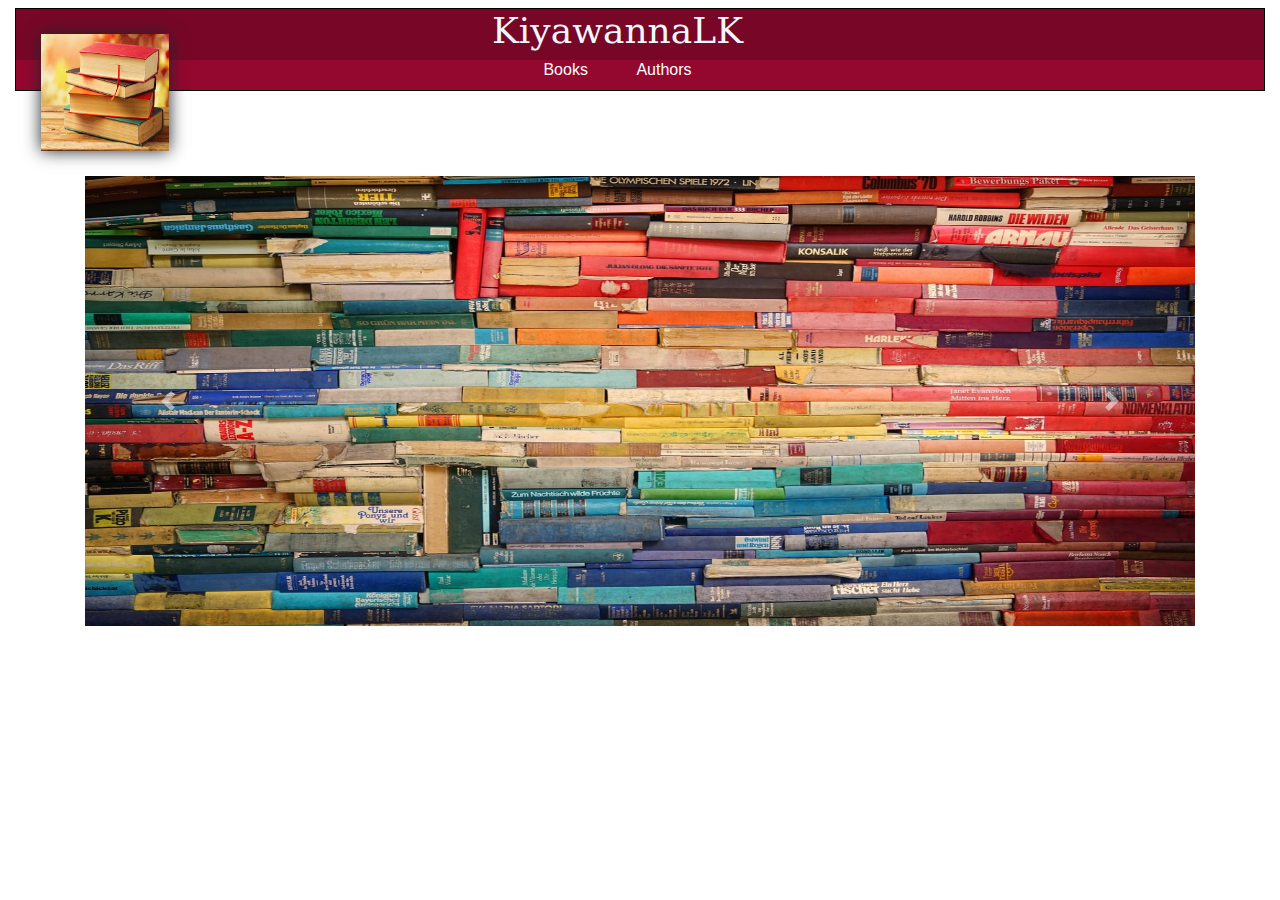
<file: index.html>
<!doctype html>
<html>
<head>
<meta charset="utf-8">
<meta name="viewport" content="width=device-width, initial-scale=1, shrink-to-fit=no">
<link rel="stylesheet" href="https://stackpath.bootstrapcdn.com/bootstrap/4.4.1/css/bootstrap.min.css" integrity="sha384-Vkoo8x4CGsO3+Hhxv8T/Q5PaXtkKtu6ug5TOeNV6gBiFeWPGFN9MuhOf23Q9Ifjh" crossorigin="anonymous">
<link rel="stylesheet" type="text/css" href="ASSIGNMENT.css">
<title>Untitled Document</title>
</head>

<body >
	<div class="container-fluid mt-2">
		<div class="row"> <!---------header-1--------->
			<div class="col-12">
				<div class="one">
					<div class="pic"> <!---------header-1-pic--------->
						<a href="index.html"><img src="img/bkkk.jpg" width="128" height="117" border="1"></a>
					</div>

					<h1 class="col-10">KiyawannaLK</h1>
		  
					<div class="two"> <!---------header-1-btn--------->
						<h6 class="col-10" >
						<!--<button class="btn btn-sm btn-outline-light">Books</button>
						<button onclick="book1.html" class="btn btn-sm btn-outline-light" >Authors</button-->
							<a href="book.html" >Books</a>
							<a href="Authors.html" >Authors</a>
						</h6>

					</div>
				</div>
			</div>
		</div>	
	</div>
	<div class="container">
		<div class="carousel slide" data-ride="carousel" id="imgg">
			<div class="carousel-inner">
				<div class="carousel-item active">
					<img src="img/img1.jpg" width="100%;" height="450" border="1">
				</div>
				<div class="carousel-item">
					<img src="img/img2.jpg" width="100%;" height="450" border="1">
				</div>
				<div class="carousel-item">
					<img src="img/img3.jpg" width="100%;" height="450" border="1">
				</div>
			</div>
			<!-- Left and right controls -->
			<a class="carousel-control-prev" href="#imgg" data-slide="prev">
			  <span class="carousel-control-prev-icon"></span>
			</a>
			<a class="carousel-control-next" href="#imgg" data-slide="next">
			  <span class="carousel-control-next-icon"></span>
			</a>
		</div>
	</div>
	<div class="container">

	</div>
	
	<script src="https://code.jquery.com/jquery-3.4.1.slim.min.js" crossorigin="anonymous"></script>
	<script src="https://code.jquery.com/jquery-3.4.1.slim.min.js" integrity="sha384-J6qa4849blE2+poT4WnyKhv5vZF5SrPo0iEjwBvKU7imGFAV0wwj1yYfoRSJoZ+n" crossorigin="anonymous"></script>
	<script src="https://cdn.jsdelivr.net/npm/popper.js@1.16.0/dist/umd/popper.min.js" integrity="sha384-Q6E9RHvbIyZFJoft+2mJbHaEWldlvI9IOYy5n3zV9zzTtmI3UksdQRVvoxMfooAo" crossorigin="anonymous"></script>
	<script src="https://stackpath.bootstrapcdn.com/bootstrap/4.4.1/js/bootstrap.min.js" integrity="sha384-wfSDF2E50Y2D1uUdj0O3uMBJnjuUD4Ih7YwaYd1iqfktj0Uod8GCExl3Og8ifwB6" crossorigin="anonymous"></script>
</body>
</file>
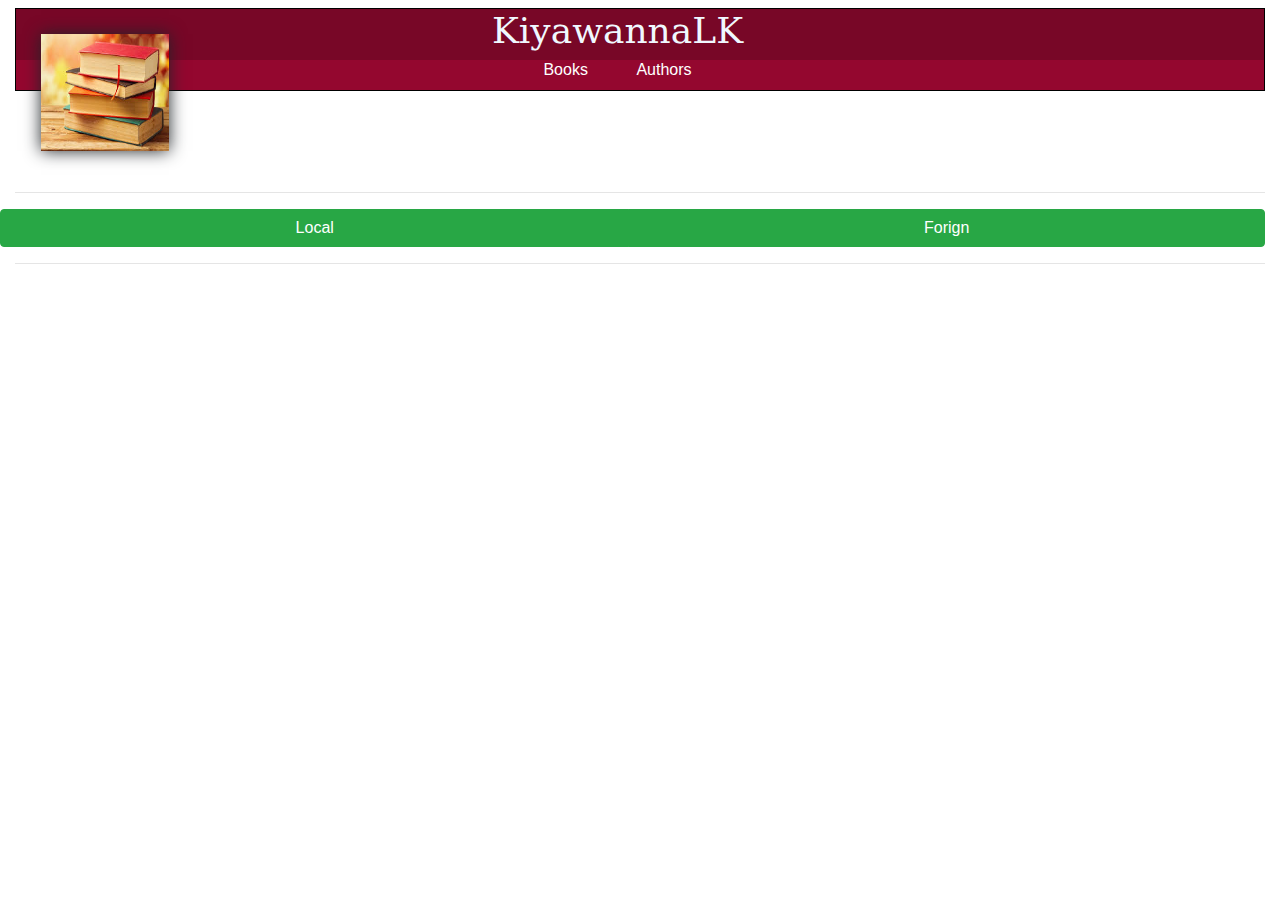
<file: Authors.html>
<html>
<head>
<meta charset="utf-8">
<meta name="viewport" content="width=device-width, initial-scale=1, shrink-to-fit=no">
<link rel="stylesheet" href="https://stackpath.bootstrapcdn.com/bootstrap/4.4.1/css/bootstrap.min.css" integrity="sha384-Vkoo8x4CGsO3+Hhxv8T/Q5PaXtkKtu6ug5TOeNV6gBiFeWPGFN9MuhOf23Q9Ifjh" crossorigin="anonymous">
<link rel="stylesheet" type="text/css" href="ASSIGNMENT.css">
<title>Untitled Document</title>
</head>

<body bgcolor="#A773C5">
	<div class="container-fluid mt-2">
		<div class="row"> <!---------header-1--------->
			<div class="col-12">
				<div class="one">
					<div class="pic"> <!---------header-1-pic--------->
						<a href="index.html"><img src="img/bkkk.jpg" width="128" height="117" border="1"></a>
					</div>

					<h1 class="col-10">KiyawannaLK</h1>
		  
					<div class="two"> <!---------header-1-btn--------->
						<h6 class="col-10" >
							<!--<button class="btn btn-sm btn-outline-light">Books</button>
						<button onclick="book1.html" class="btn btn-sm btn-outline-light" >Authors</button-->
							<a href="book.html" >Books</a>
							<a href="Authors.html" >Authors</a>
						</h6>

					</div>
				</div>
			</div>
		</div>
		<hr>
		<div class="row"> <!---------header-2-btn--------->
			<div class="btn-group nav  col-12" role="group">
				<button type="button" class="btn btn-success" data-toggle="tab" data-target="#menu1">Local</button>
				<button type="button" class="btn btn-success" data-toggle="tab" data-target="#menu2">Forign</button>
			</div>
		</div>
		<hr>
		
	</div>
	<!--local-->
	<div class="modal" tabindex=-1 role="dialog" id="lbkk1"><!--book 1-->
		<div class="modal-dialog" role="document">
			<div class="modal-content">
				<div class="modal-body">
				<p>මාර්ටින් වික්‍රමසිංහ (1890 මැයි 29 - 1976 ජූලි 23) වැදගත් ශ්‍රී ලාංකික නවකතාකරුවෙකි, කෙටිකතාකරුවෙකි, විචාරකයෙකි, මාධ්‍යවේදියෙකි. සිංහල යථාර්ථවාදී නවනවකතාවේ පුරෝගාමියා ලෙස සැලකෙන වික්‍රමසිංහ, දකුණු ශ්‍රී ලංකාවේ කොග්ගල ග්‍රාමයෙහි දී උපත ලැබී ය. ඔහු ''කොග්ගල ප්‍රාඥයා'' ''හෙලයේ මහා ගත් කතෘ'' යන අන්වර්ථ නාම වලින් ද හඳුන්වනු ලබයි.</p>
				</div>
				<div class="modal-footer">
					<button type="button" class="btn btn-secondary" data-dismiss="modal">Close</button>
				</div>
			</div>
		</div>
	</div>
	<div class="modal" tabindex=-1 role="dialog" id="lbkk2"> <!--book 2-->
		<div class="modal-dialog" role="document">
			<div class="modal-content">
				<div class="modal-body">
				<p>චන්දන මෙන්ඩිස් ලංකාවේ විශිෂ්ට නවකතාකරුවෙකි.ඔහුගේ පරිවර්තන අතරින් ෂර්ලොක් හොල්ම්ස් කතා මාලාව මහත් ජනප්‍රියත්වයක් උසුලනවා.එසේම තවත් අධ්‍යාපනික පොත් රාශියක් ද ඔහු විසින් රචනා කර තිබෙනවා.</p>
				</div>
				<div class="modal-footer">
					<button type="button" class="btn btn-secondary" data-dismiss="modal">Close</button>
				</div>
			</div>
		</div>
	</div>
	<!--forign-->
	<div class="modal" tabindex=-1 role="dialog" id="fa1">
		<div class="modal-dialog" role="document">
			<div class="modal-content">
				<div class="modal-body">
				<p>Leigh Bardugo is a #1 New York Times bestselling author of fantasy novels and the creator of the Grishaverse (coming soon to Netflix) which spans the Shadow and Bone Trilogy, the Six of Crows Duology, The Language of Thorns, and King of Scars—with more to come. Her short stories can be found in multiple anthologies, including the Best American Science Fiction & Fantasy. Her other works include Wonder Woman: Warbringer and Ninth House (Goodreads Choice Winner for Best Fantasy 2019) which is being developed for television by Amazon Studios.

Leigh was born in Jerusalem, grew up in Southern California, and graduated from Yale University. These days she lives and writes in Los Angeles. </p>
				</div>
				<div class="modal-footer">
					<button type="button" class="btn btn-secondary" data-dismiss="modal">Close</button>
				</div>
			</div>
		</div>
	</div>
	<div class="modal" tabindex=-1 role="dialog" id="fa2">
		<div class="modal-dialog" role="document">
			<div class="modal-content">
				<div class="modal-body">
				<p>Taran was born in London in 1990 and found a passion for reading at a very early age. His love for stories developed into a desire to create his own, writing his first book at nine years old. At twenty-two, while taking time off to travel, Taran began to write Summoner, taking part in Nanowrimo 2013. Thanks to Wattpad.com and updating daily, its popularity dramatically increased, reaching over three million reads in less than six months. After being featured by NBC News, Taran decided to launch his professional writing career and has never looked back. The Summoner series has now been published in 15 territories and is a New York Times Bestseller. The Contender series is his second epic trilogy.</p>
				</div>
				<div class="modal-footer">
					<button type="button" class="btn btn-secondary" data-dismiss="modal">Close</button>
				</div>
			</div>
		</div>
	</div>
	<div class="tab-content">
    <div id="menu1" class="tab-pane fade">
		<div class="row"> 
			<div class="col-12 col-sm-6 col-md-3 col-xl-2"> <!-----Author-2------->
				<a data-toggle="modal" href="#lbkk1"><img src="img/la1.jpeg" width="148" height="180" border="1" class="mx-auto d-block" alt=""></a>
				<p class="lead text-center">මාර්ටින් වික්‍රමසිංහ</p>
			</div>
			<div class="col-12 col-sm-6 col-md-3 col-xl-2"> <!-----Author-2------->
				<a data-toggle="modal" href="#lbkk2"><img src="img/la2.jpg" width="148" height="180" border="1" class="mx-auto d-block" alt=""></a>
				<p class="lead text-center">චන්දන මෙන්ඩිස්</p>
			</div>
		</div>
    </div>
    <div id="menu2" class="tab-pane fade">
      <div class="row"> 
		  <div class="col-12 col-sm-6 col-md-3 col-xl-2"> <!-----Author-1------->
				<a data-toggle="modal" href="#fa1"><img src="img/fa1.jpg" width="148" height="180" border="1" class="mx-auto d-block" alt=""></a>
				<p class="lead text-center">Leigh Bardugo</p>
			</div>
			<div class="col-12 col-sm-6 col-md-3 col-xl-2"> <!-----Author-2------->
				<a data-toggle="modal" href="#fa2"><img src="img/fa2.jpg" width="148" height="180" border="1" class="mx-auto d-block" alt=""></a>
				<p class="lead text-center">TARAN MATHARU</p>
			</div>
		</div>
    </div>
  </div>
	<script src="https://code.jquery.com/jquery-3.4.1.slim.min.js" integrity="sha384-J6qa4849blE2+poT4WnyKhv5vZF5SrPo0iEjwBvKU7imGFAV0wwj1yYfoRSJoZ+n" crossorigin="anonymous"></script>
	<script src="https://cdn.jsdelivr.net/npm/popper.js@1.16.0/dist/umd/popper.min.js" integrity="sha384-Q6E9RHvbIyZFJoft+2mJbHaEWldlvI9IOYy5n3zV9zzTtmI3UksdQRVvoxMfooAo" crossorigin="anonymous"></script>
	<script src="https://stackpath.bootstrapcdn.com/bootstrap/4.4.1/js/bootstrap.min.js" integrity="sha384-wfSDF2E50Y2D1uUdj0O3uMBJnjuUD4Ih7YwaYd1iqfktj0Uod8GCExl3Og8ifwB6" crossorigin="anonymous"></script>
</body>
</file>
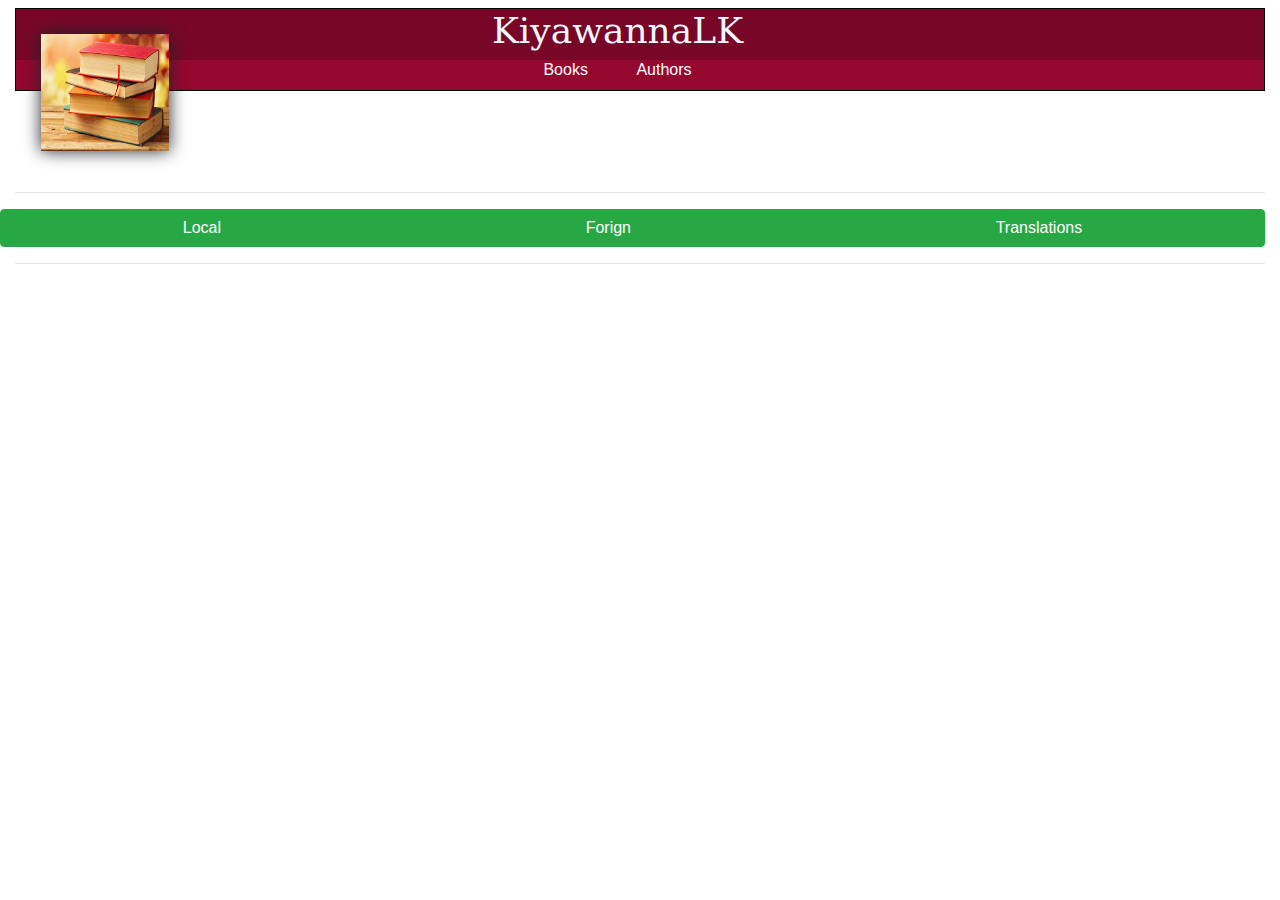
<file: book.html>
<!doctype html>
<html>
<head>
<meta charset="utf-8">
<meta name="viewport" content="width=device-width, initial-scale=1, shrink-to-fit=no">
<link rel="stylesheet" href="https://stackpath.bootstrapcdn.com/bootstrap/4.4.1/css/bootstrap.min.css" integrity="sha384-Vkoo8x4CGsO3+Hhxv8T/Q5PaXtkKtu6ug5TOeNV6gBiFeWPGFN9MuhOf23Q9Ifjh" crossorigin="anonymous">
<link rel="stylesheet" type="text/css" href="ASSIGNMENT.css">
<title>Untitled Document</title>
</head>

<body bgcolor="#A773C5">
	<div class="container-fluid mt-2">
		<div class="row"> <!---------header-1--------->
			<div class="col-12">
				<div class="one">
					<div class="pic"> <!---------header-1-pic--------->
						<a href="index.html"><img src="img/bkkk.jpg" width="128" height="117" border="1"></a>
					</div>

					<h1 class="col-10">KiyawannaLK</h1>
		  
					<div class="two"> <!---------header-1-btn--------->
						<h6 class="col-10" >
						<!--<button class="btn btn-sm btn-outline-light">Books</button>
						<button onclick="book1.html" class="btn btn-sm btn-outline-light" >Authors</button-->
							<a href="book.html" >Books</a>
							<a href="Authors.html" >Authors</a>
						</h6>

					</div>
				</div>
			</div>
		</div>
		<hr>
		<div class="row"> <!---------header-2-btn--------->
			<div class="btn-group nav  col-12" role="group">
				<button type="button" class="btn btn-success" data-toggle="tab" data-target="#menu1">Local</button>
				<button type="button" class="btn btn-success" data-toggle="tab" data-target="#menu2">Forign</button>
				<button type="button" class="btn btn-success" data-toggle="tab" data-target="#menu3">Translations</button>
			</div>
		</div>
		<hr>
		
	</div>
	<!--local-->
	<div class="modal" tabindex=-1 role="dialog" id="lbkk1">
		<div class="modal-dialog modal-dialog-scrollable modal-dialog-centered" role="document">
			<div class="modal-content">
				<div class="modal-body">
				<p>Author : මාර්ටින් වික්‍රමසිංහ<br>මඩොල් දූව  සිංහල ළමා නවකථාව ශ්‍රී ලාංකික මහා ගත්කතු මාර්ටින් වික්‍රමසිංහයන් විසින් රචනා කොට ඇත.1947 දී ප්‍රථමවරට ප්‍රකාශයට පත්කොට ඇත.1890 ගණන් වල ලංකාවේ දකුණු පලාතේ වෙරළබඩ ජීවත්වූ උපාලි ගිනිවැල්ලලේ යන යොවුන් තරුණයා මෙහි ප්‍රධාන චරිතයයි.ඔහු හා ඔහුගේ මිතුරා වන ජින්නා නොහොත් ජිනපාළ සමඟ සිදු කල අපූරු ක්‍රියා මෙම කථාවට පාදක වී තිබෙනවා.උපාලි සිය මිතුරා සමඟ පාළු දූපතක ජීවත් වීම සඳහා සිදුකරන ලද ඉමහත් කැපවීම මෙහි හොදින් විස්තර කෙරෙනවා.මෙම කෘතිය පසුව දෙමළ,ඉංග්‍රීසි,ලන්දේසි,රුසියන්,චීන,රුමේනියන්,බල්ගේරියන් ඇතුළු ලොව පුරා භාෂා රාශියකට පරිවර්තනය කර තිබෙනවා.1976 දී ආචාර්ය ලෙස්ටර් ජේම්ස් පීරිස් මහතා මෙම කථාව චිත්‍රපටයකටද නඟා තිබෙනවා.</p>
				</div>
				<div class="modal-footer">
					<button type="button" class="btn btn-secondary" data-dismiss="modal">Close</button>
				</div>
			</div>
		</div>
	</div>
	
	<!--forign-->
	<div class="modal" tabindex=-1 role="dialog" id="fbk1"><!-----book-1------->
		<div class="modal-dialog modal-dialog-scrollable modal-dialog-centered" role="document">
			<div class="modal-content">
				<div class="modal-body">
				<p>Author : Taran Matharu<br><br>In a world far from our own, where enemies come in many forms, the ultimate battle for survival is about to begin … An epic new trilogy from the bestselling author of the Summoner series.
						CADE CARTER IS LOST
						Convicted of a crime he didn’t commit, Cade is facing a year in reform school when he finds himself suddenly transported to another realm.
						BUT THIS NEW WORLD IS NO ESCAPE
						Populated by bloodthirsty prehistoric creatures and fierce warriors, Cade’s surroundings are full of danger. Along with his fellow students, Cade is forced to become a contender in a deadly game of the highest stakes, controlled by invisible overlords. 
						Who are these brutal rulers, and why did they choose Cade? Before he can find answers, Cade must get ready to fight …
						BECAUSE IN THIS GAME, FAILURE IS NOT AN OPTION</p>
				</div>
				<div class="modal-footer">
					<button type="button" class="btn btn-secondary" data-dismiss="modal">Close</button>
				</div>
			</div>
		</div>
	</div>
	<div class="modal" tabindex=-1 role="dialog" id="fbk2"><!-----book-2------->
		<div class="modal-dialog modal-dialog-scrollable modal-dialog-centered" role="document">
			<div class="modal-content">
				<div class="modal-body">
				<p>Author : Leigh Bardugo<br>Face your demons . . . or feed them.

Nikolai Lantsov has always had a gift for the impossible. No one knows what he endured in his country’s bloody civil war – and he intends to keep it that way. Now, as enemies gather at his weakened borders, the young king must find a way to refill Ravka’s coffers, forge new alliances, and stop a rising threat to the once-great Grisha Army.

Yet with every day a dark magic within him grows stronger, threatening to destroy all he has built. With the help of a young monk and a legendary Grisha Squaller, Nikolai will journey to the places in Ravka where the deepest magic survives to vanquish the terrible legacy inside him. He will risk everything to save his country and himself. But some secrets aren’t meant to stay buried–and some wounds aren’t meant to heal.
</p>
				</div>
				<div class="modal-footer">
					<button type="button" class="btn btn-secondary" data-dismiss="modal">Close</button>
				</div>
			</div>
		</div>
	</div>
	<div class="modal" tabindex=-1 role="dialog" id="fbk3"><!-----book-3------->
		<div class="modal-dialog modal-dialog-scrollable modal-dialog-centered" role="document">
			<div class="modal-content">
				<div class="modal-body">
				<p>Author : Leigh Bardugo<br>Galaxy “Alex” Stern is the most unlikely member of Yale’s freshman class. Raised in the Los Angeles hinterlands by a hippie mom, Alex dropped out of school early and into a world of shady drug dealer boyfriends, dead-end jobs, and much, much worse. By age twenty, in fact, she is the sole survivor of a horrific, unsolved multiple homicide. Some might say she’s thrown her life away. But at her hospital bed, Alex is offered a second chance: to attend one of the world’s most elite universities on a full ride. What’s the catch, and why her?

Still searching for answers to this herself, Alex arrives in New Haven tasked by her mysterious benefactors with monitoring the activities of Yale’s secret societies. These eight windowless “tombs” are well-known to be haunts of the future rich and powerful, from high-ranking politicos to Wall Street and Hollywood’s biggest players. But their occult activities are revealed to be more sinister and more extraordinary than any paranoid imagination might conceive.</p>
				</div>
				<div class="modal-footer">
					<button type="button" class="btn btn-secondary" data-dismiss="modal">Close</button>
				</div>
			</div>
		</div>
	</div>
	
	<!--translation-->
	
	<div class="modal" tabindex=-1 role="dialog" id="lbk1">
		<div class="modal-dialog modal-dialog-scrollable modal-dialog-centered" role="document">
			<div class="modal-content">
				<div class="modal-body">
				<p>Author : චන්දන මෙන්ඩිස්<br>බ්‍රයිටන්හි සිදුවීමක්<br>වැරදුනු දඩයම<br>උමන් දුම්රියේ මරණය <br>කඳුකරයේ සොහොන <br>අතුරුදන්වූ බැංකුකරුවා <br>වෙස්මිනිස්ටර් මංකොල්ලය<br>කෝලිකෝඩ් මන්ධිරයේ අබිරහස</p>
				</div>
				<div class="modal-footer">
					<button type="button" class="btn btn-secondary" data-dismiss="modal">Close</button>
				</div>
			</div>
		</div>
	</div>
	
	<div class="modal" tabindex=-1 role="dialog" id="lbk2">
		<div class="modal-dialog modal-dialog-scrollable modal-dialog-centered" role="document">
			<div class="modal-content">
				<div class="modal-body">
				<p>Author : චන්දන මෙන්ඩිස්<br>දියමන්ති මාලය<br>හාපර් මිනීමැරුම <br>බකිංහැම්ශයර් අබිරහස <br>හදිසි අනතුර <br>සූප වේදියාගේ ගැටලුව</p>
				</div>
				<div class="modal-footer">
					<button type="button" class="btn btn-secondary" data-dismiss="modal">Close</button>
				</div>
			</div>
		</div>
	</div>
	
	<!--local---->
	
	<div class="tab-content">
    <div id="menu1" class="tab-pane fade">
		<div class="row"> 
			<div class="col-12 col-sm-6 col-md-3 col-xl-2"> <!-----book-1------->
				<a data-toggle="modal" href="#lbkk1"><img src="img/lbkk1.jpg" width="148" height="180" border="1" class="mx-auto d-block" alt=""></a>
				<p class="lead text-center"> මඩොල් දූව</p>
			</div>
		</div>
    </div>
	
	<!--foign-->
    
	<div id="menu2" class="tab-pane fade">
      <div class="row"> 
			<div class="col-12 col-sm-6 col-md-3 col-xl-2"> <!-----book-1------->
				<a data-toggle="modal" href="#fbk1"><img src="img/book1.jpg" width="148" height="180" border="1" class="mx-auto d-block" alt=""></a>
				<p class="lead text-center">CONTENDER: THE CHOSEN</p>
			</div>
			<div class="col-12 col-sm-6 col-md-3 col-xl-2"> <!-----book-2------->
				<a data-toggle="modal" href="#fbk2"><img src="img/book2.jpg" width="148" height="180" border="1" class="mx-auto d-block" alt=""></a>
				<p class="lead text-center">KING OF SCARS</p>
			</div>
			<div class="col-12 col-sm-6 col-md-3 col-xl-2"> <!-----book-3------->
				<a data-toggle="modal" href="#fbk3"><img src="img/book3.jpg" width="148" height="180" border="1" class="mx-auto d-block" alt=""></a>
				<p class="lead text-center">Ninth House</p>
			</div>
		</div>
    </div>
	
	<!--translation-->
	
    <div id="menu3" class="tab-pane fade">
      <div class="row"> 
			<div class="col-12 col-sm-6 col-md-3 col-xl-2"> <!-----book-1------->
				<a data-toggle="modal" href="#lbk1"><img src="img/lbk1.jpg" width="148" height="180" border="1" class="mx-auto d-block" alt=""></a>
				<p class="lead text-center"> වැරදුණු දඩයම</p>
			</div>
			<div class="col-12 col-sm-6 col-md-3 col-xl-2"> <!-----book-2------->
				<a data-toggle="modal" href="#lbk2"><img src="img/lbk2.jpg" width="148" height="180" border="1" class="mx-auto d-block" alt=""></a>
				<p class="lead text-center">හදිසි අනතුර</p>
			</div>
		</div>
    </div>
  </div>
	<script src="https://code.jquery.com/jquery-3.4.1.slim.min.js" integrity="sha384-J6qa4849blE2+poT4WnyKhv5vZF5SrPo0iEjwBvKU7imGFAV0wwj1yYfoRSJoZ+n" crossorigin="anonymous"></script>
	<script src="https://cdn.jsdelivr.net/npm/popper.js@1.16.0/dist/umd/popper.min.js" integrity="sha384-Q6E9RHvbIyZFJoft+2mJbHaEWldlvI9IOYy5n3zV9zzTtmI3UksdQRVvoxMfooAo" crossorigin="anonymous"></script>
	<script src="https://stackpath.bootstrapcdn.com/bootstrap/4.4.1/js/bootstrap.min.js" integrity="sha384-wfSDF2E50Y2D1uUdj0O3uMBJnjuUD4Ih7YwaYd1iqfktj0Uod8GCExl3Og8ifwB6" crossorigin="anonymous"></script>
</body>
</file>
<file: ASSIGNMENT.css>
﻿@charset "utf-8";
/* CSS Document */

h1
{
	font-family: Constantia, "Lucida Bright", "DejaVu Serif", Georgia, "serif";
	font-size: 36px;
	color: aliceblue

}
div.one
{
	border: 1px solid black;
	border-color: read;
	background-color: #780727;
	text-align: center;
	//margin: 10px;


}

div.two
{
	//text-align: center;
	height: 30px;
	//border: 1px solid black;
	border-color: read;
	background-color: #94072f;
	word-spacing:45px
	
}
a
{
	color: white;
	text-decoration: none;
}
div.column 
{
  float: left;
  width: 18%;
  padding: 3px;
}
div.pic
{
	margin: 25px;
	width: auto;
	height: auto;
	float: left;
	border-radius:0px;
	box-shadow:0 0 16px;
	position: relative;
}

div.descriiption
{
	text-align: center;
	font-family: Constantia, "Lucida Bright", "DejaVu Serif", Georgia, "serif";
	color: darkblue;
}
div.container {
  position: relative;
  text-align: center;
  color: white;
}




div.overlay
{
	position: absolute;
	top: 0;
	bottom: 0;
	left: 0;
	right: 0;
	opacity: 0;
	transition: .5s ease;
	background-color: #fff;
	border-radius:16px;
}

div.pic:hover .overlay {
  opacity: 0.8;
}

#wholepage
{
	width:1250px;
	margin-left:auto;
	margin-right:auto;
}
</file>
